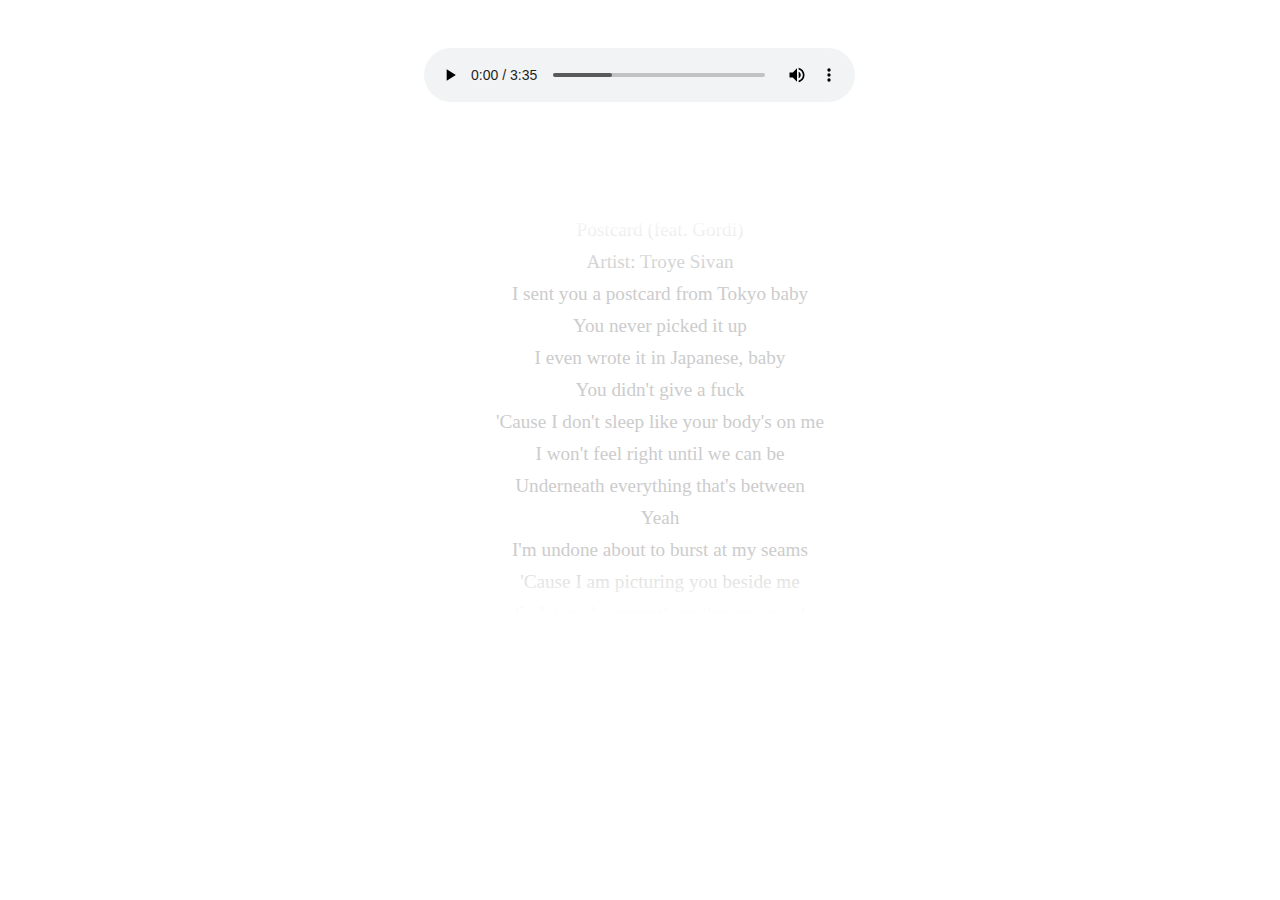
<file: ScrollLyrics/src/index.html>
<!DOCTYPE html>
<html lang="en">
  <head>
    <meta charset="UTF-8" />
    <meta name="viewport" content="width=device-width, initial-scale=1.0" />
    <title>Scrolling Lyrics</title>
    <link rel="icon" href="../assets/favicon.svg" />
    <link rel="stylesheet" href="./index.css" />
  </head>
  <body>
    <audio src="../assets/postcard.mp3" controls></audio>
    <div class="lyrics-container">
      <ul class="lyrics-main"></ul>
    </div>
    <script src="./main.js"></script>
  </body>
</html>
</file>
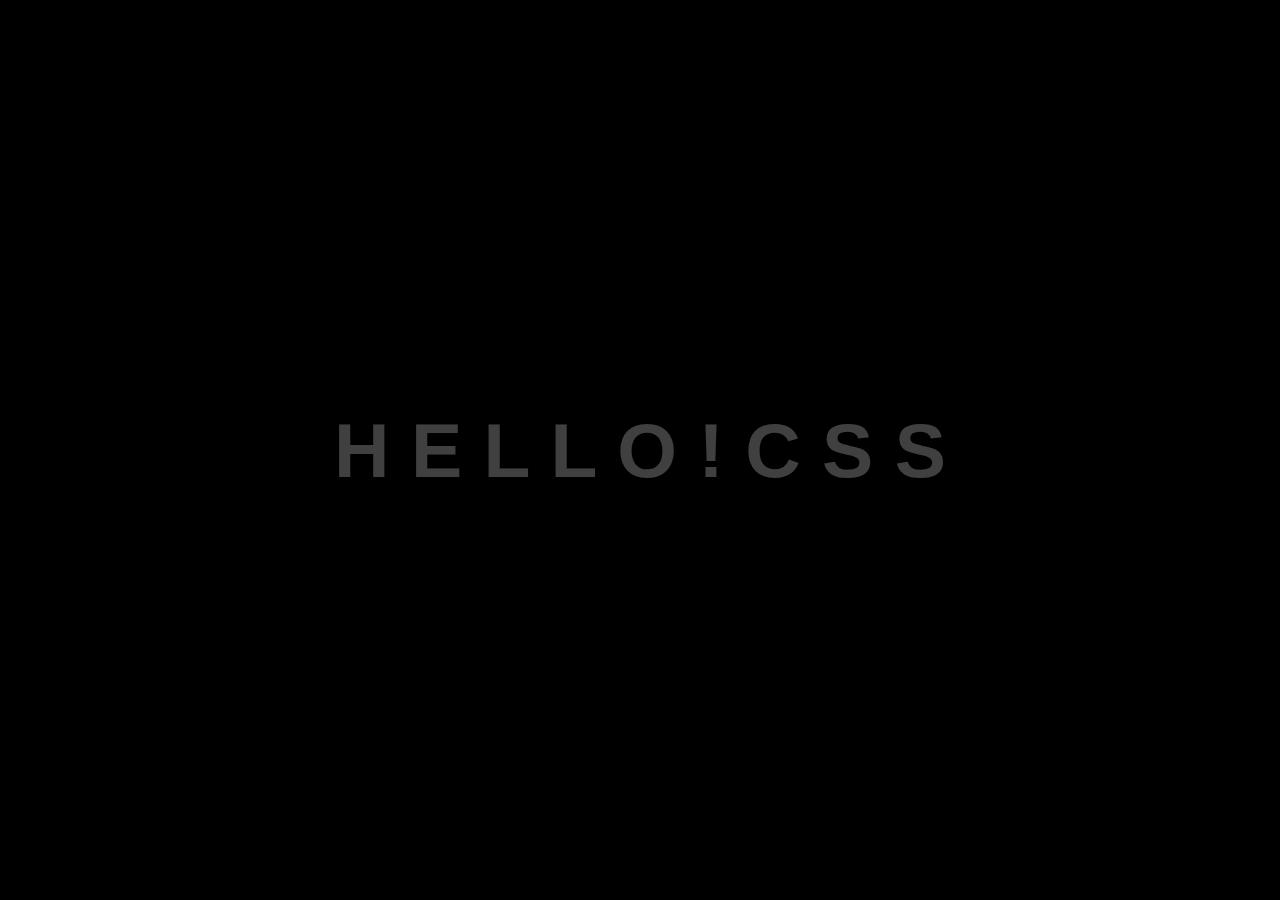
<file: TextEffect/ColorfulTextShadowEffect/src/index.html>
<!DOCTYPE html>
<html lang="en">
  <head>
    <title>Colorful Text Shadow Effect</title>
    <meta charset="UTF-8" />
    <meta name="viewport" content="width=device-width, initial-scale=1" />
    <link rel="stylesheet" href="style.css" />
  </head>
  <body>
    <div class="container">
      <span style="--i: 0">H</span>
      <span style="--i: 1">E</span>
      <span style="--i: 2">L</span>
      <span style="--i: 3">L</span>
      <span style="--i: 4">O</span>
      <span style="--i: 5">!</span>
      <span style="--i: 6">C</span>
      <span style="--i: 7">S</span>
      <span style="--i: 8">S</span>
    </div>
  </body>
</html>
</file>
<file: ScrollLyrics/src/index.css>
* {
    box-sizing: border-box;
}

body {
    margin: 0;
    padding: 3rem 1.5rem;
}

audio {
    display: block;
    width: 35%;
    margin: 0 auto;
}

.lyrics-container {
    position: relative;
    height: 400px;
    overflow: hidden;
    margin: 7rem 0;
    font-size: 1.2rem;
    color: #cccccc;
}

.lyrics-container::after {
    content: '';
    position: absolute;
    top: 0;
    left: 0;
    width: 100%;
    height: 100%;
    background-image: linear-gradient(#fff, transparent 15%, transparent 85%, #fff);  
}

.lyrics-main {
    position: relative;
    list-style: none;
    text-align: center;
    margin: 0;
    transition: transform 0.8s;
}

.lyrics-main li {
    height: 2rem;
    line-height: 2rem;
    transition: color 0.3s, transform 0.3s;
}

.lyrics-main li.active {
    color: #333333;
    transform: scale(1.2);
}
</file>
<file: TextEffect/ColorfulTextShadowEffect/src/style.css>
* {
  margin: 0;
}

body {
  width: 100%;
  height: 100vh;
  display: flex;
  align-items: center;
  justify-content: center;
  background-color: #000;
}

.container {
  /* 设置一个半透明的文字颜色 */
  color: rgb(255 255 255 / 25%);
  /* 字体粗细、大小、样式 */
  font: 800 6vw/1 sans-serif;
}

.container span {
  animation: ani 4s linear calc(var(--i) * 300ms) infinite alternate;
}

@keyframes ani {
  to {
    color: #0f0;
    /* filter 渲染大面积图像会有性能问题，所以要控制 text-shadow 的大小 */
    text-shadow: 
    0 0 15px #000, 
    0 0 16px #0f0, 
    0 0 40px #0f0, 
    0 20px 0 rgb(255 12 170 / 17%), 
    0 -20px 0 rgb(145 246 255 / 19%);
    filter: hue-rotate(360deg);
  }
}
</file>
